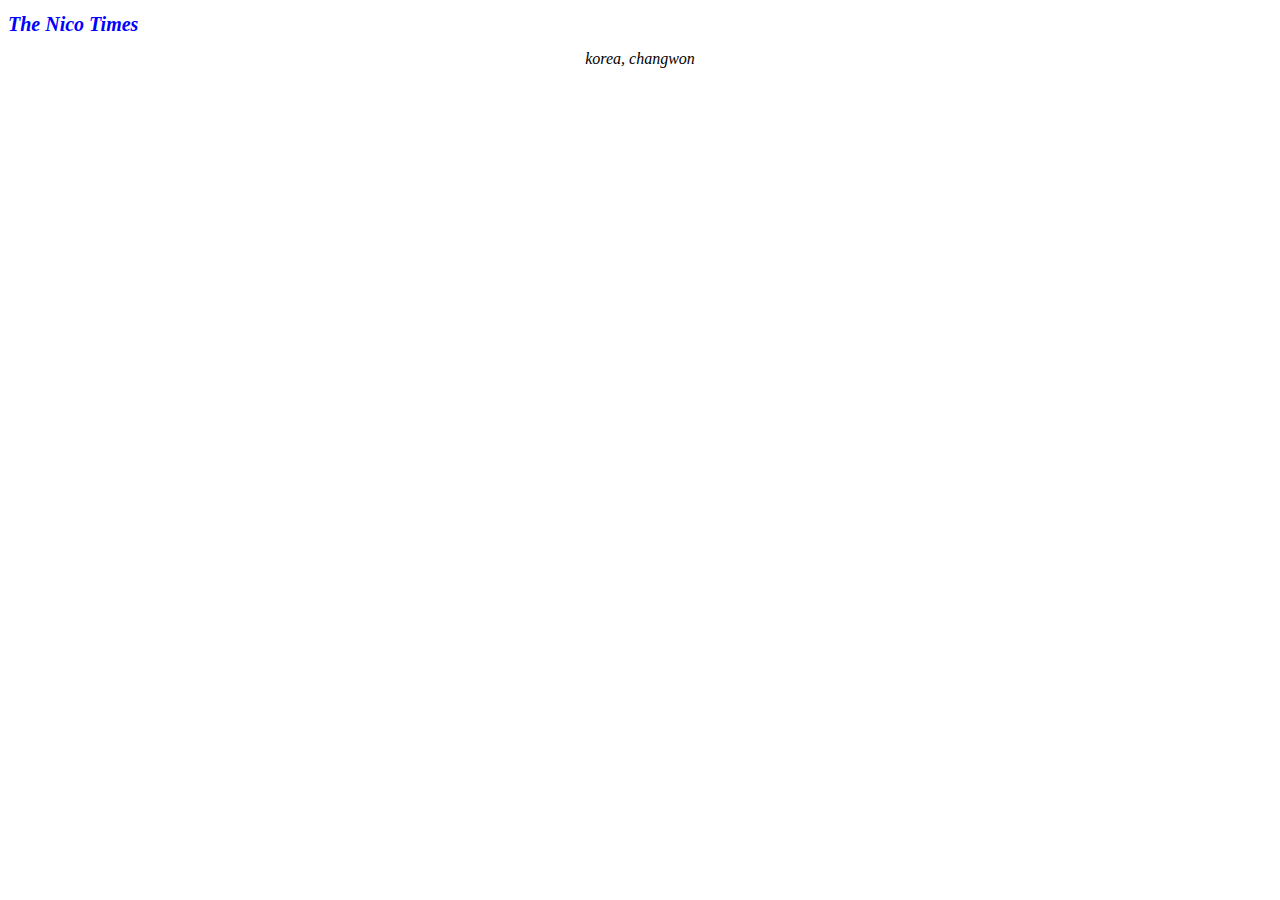
<file: practice/practice.html>
<!DOCTYPE html>
<html lang="en">
  <head>
    <meta charset="UTF-8" />
    <meta http-equiv="X-UA-Compatible" content="IE=edge" />
    <meta name="viewport" content="width=device-width, initial-scale=1.0" />
    <title>Home - my first website.</title>
    <style>
      h1 {
        color: blue;
        font-size: 20px;
        font-style: italic;
      }
      address {
        text-align: center;
      }
    </style>
    <!--이부분이 css 한파일안에 넣는 부분-->
  </head>
  <body>
    <header>
      <h1>The Nico Times</h1>
    </header>
    <main>
      <address>korea, changwon</address>
    </main>
  </body>
</html>
</file>
